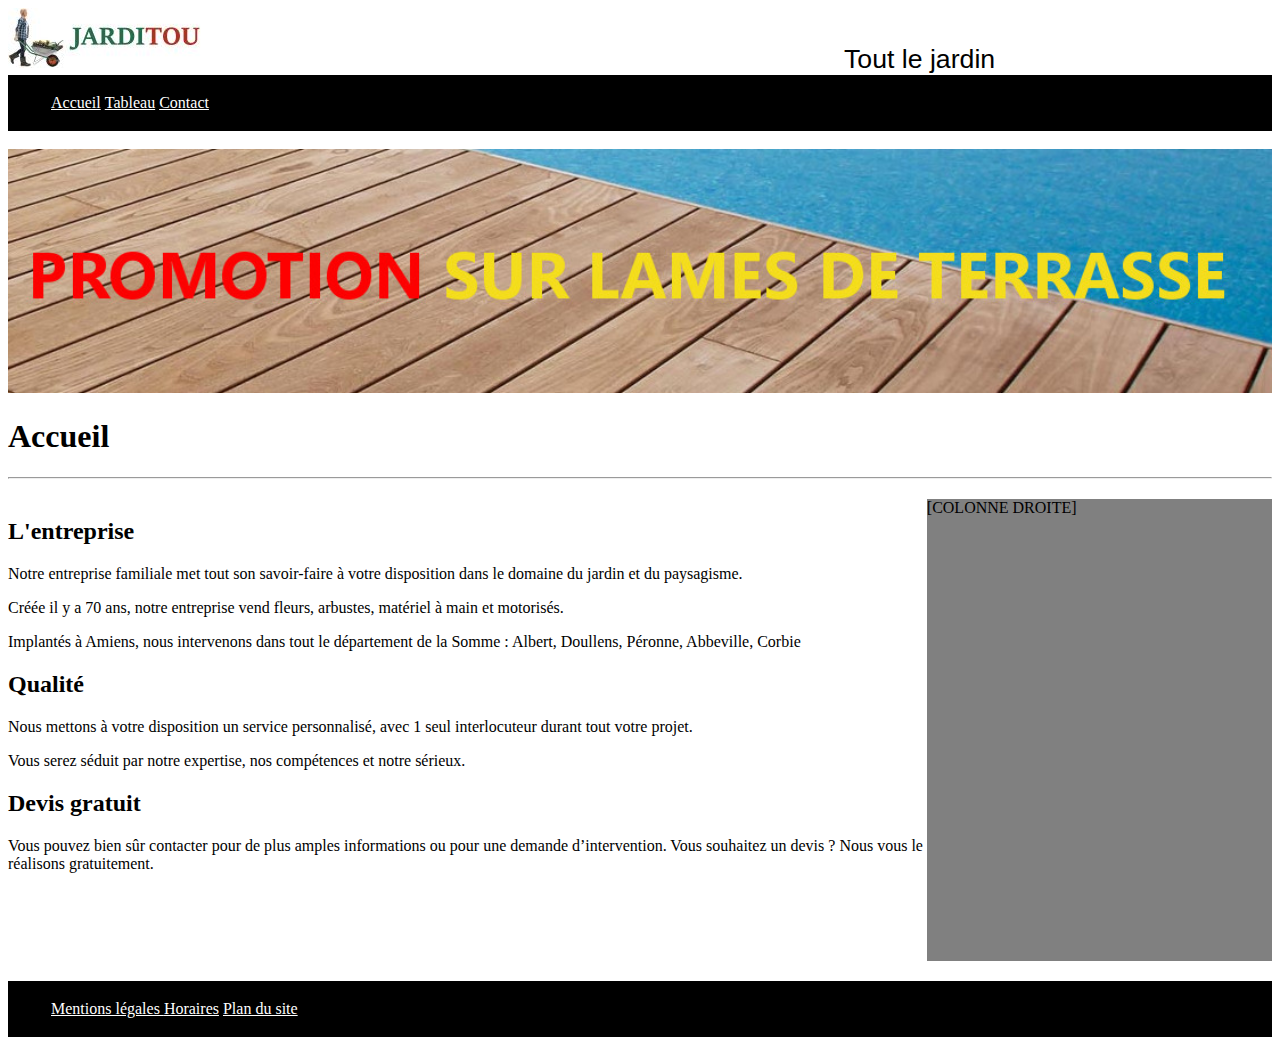
<file: Site web Jarditou HTML/Index.html>
<!DOCTYPE html>
<html lang="fr">

<head>
    <meta charset="UTF-8">
    <meta name="viewport" content="width=device-width, initial-scale=1.0">
    <title>Jarditou</title>
    <link rel="stylesheet" href="cssindex.css">
</head>

<body>
    <header>

        <img src="jarditou_logo.jpg" alt="logo" title="logo">
        <div class="test">Tout le jardin</div>

        <nav>
            <ul>
                <li><a href="index.html">Accueil</a></li>
                <li><a href="tableau.html">Tableau</a></li>
                <li><a href="contact.html">Contact</a></li>
            </ul>
        </nav>
        <br>
        <img src="promotion.jpg" alt="Promotion" title="Promotion" width="100%">
        <BR>
    </header>
    <h1>Accueil</h1>
    <hr>
    <div class="colonne">
        <section>
            <article>
                <h2>L'entreprise</h2>
                <p>Notre entreprise familiale met tout son savoir-faire à votre disposition dans le domaine du jardin et
                    du paysagisme.</p>
                <p>Créée il y a 70 ans, notre entreprise vend fleurs, arbustes, matériel à main et motorisés.</p>
                <p>Implantés à Amiens, nous intervenons dans tout le département de la Somme : Albert, Doullens,
                    Péronne, Abbeville, Corbie</p>
            </article>
            <article>
                <h2>Qualité</h2>
                <p>Nous mettons à votre disposition un service personnalisé, avec 1 seul interlocuteur durant tout votre
                    projet.</p>
                <p>Vous serez séduit par notre expertise, nos compétences et notre sérieux.</p>
            </article>
            <article>
                <h2>Devis gratuit</h2>
                <p>Vous pouvez bien sûr contacter pour de plus amples informations ou pour une demande d’intervention.
                    Vous souhaitez un devis ? Nous vous le réalisons gratuitement.</p>
            </article>
            <br>
            <br>
            <br>
            <br>
        </section>
        <aside>
            [COLONNE DROITE]
        </aside>
    </div>
    <footer>
        <nav>
            <ul>
                <li><a href="mentionslégales.html">Mentions légales </a></li>
                <li><a href="horaires.html">Horaires</a></li>
                <li><a href="Plandusite.html">Plan du site</a></li>
            </ul>
        </nav>
    </footer>


</body>

</html>
</file>
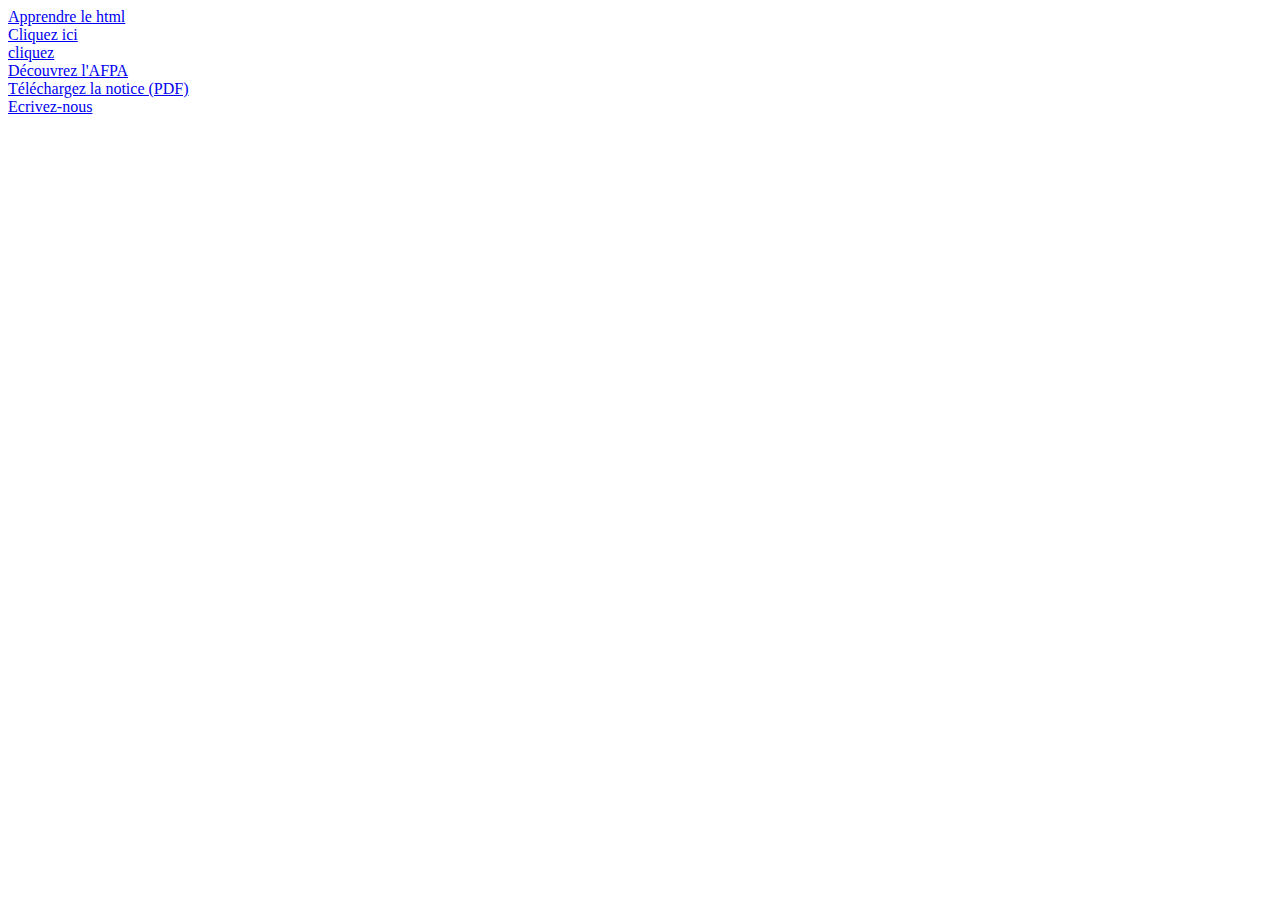
<file: Les liens HTML.html>
<DOCTYPE html>
<!DOCTYPE html>
<html lang="fr">
<head>
    <meta charset="UTF-8">
    <meta name="viewport" content="width=device-width, initial-scale=1.0">
    <title>Document</title>
</head>
<body>
   
<a href="https://www.w3schools.com/" title="l'école du HTLM">Apprendre le html</a>   
<br><a href="../repertoire/page2.html" title="Ouvrir une page située dans un répertoire externe">Cliquez ici</a>
<br><a href="https://www.w3schools.com#lacible" title=" Aller à la cible">cliquez</a>
<br><a href="https://www.afpa.fr" title="Aller sur le site de l'AFPA">Découvrez l'AFPA</a>
<br><a href="Logo code.png" title="la notice">Téléchargez la notice (PDF)</a>
<br><a href="mailto:dave.loper@afpa.fr" title="Nous contacter">Ecrivez-nous</a>










</body>
</html>
</file>
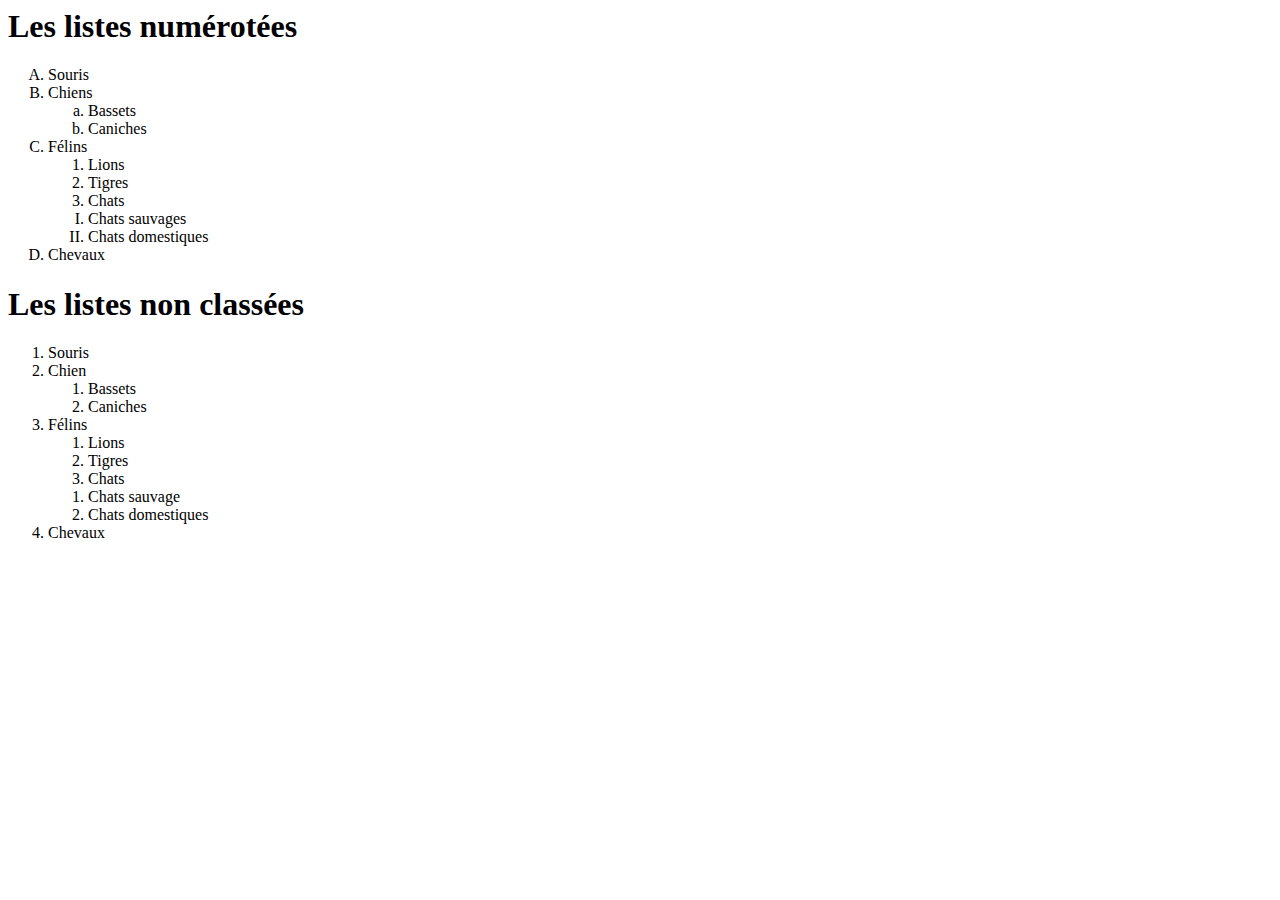
<file: Les listes HTML.html>
<DOCTYPE html>
<html lang="fr">
<head>
    <meta charset="UTF-8">
    <meta name="viewport" content="width=device-width, initial-scale=1.0">
    <title>Document</title>
</head>
<body>
<h1>Les listes numérotées</h1>
<ol type="A">
    <li>Souris</li>
    <li>Chiens</li>
        <ol type="a">
            <li>Bassets</li>
            <li>Caniches</li>
        </ol>
<li>Félins</li>
                <ol type="1">
                    <li>Lions</li>
                    <li>Tigres</li>
                    <li>Chats</li>
                </ol>
                        <ol type="I">
                            <li>Chats sauvages</li>  
                            <li>Chats domestiques</li>  
                        </ol>
<li>Chevaux</li>
</ol>   
<h1>Les listes non classées</h1>
<ol type="disc">
<li>Souris</li>
<li>Chien</li>
<ol type="circle">
    <li>Bassets</li>
    <li>Caniches</li>
</ol>
<li>Félins</li>
<ol type="circle">
    <li>Lions</li>
    <li>Tigres</li>
    <li>Chats</li>
</ol>
<ol type="square">
    <li>Chats sauvage</li>
    <li>Chats domestiques</li>
</ol>
<li>Chevaux</li>
</ol>














</body>
</html>
</file>
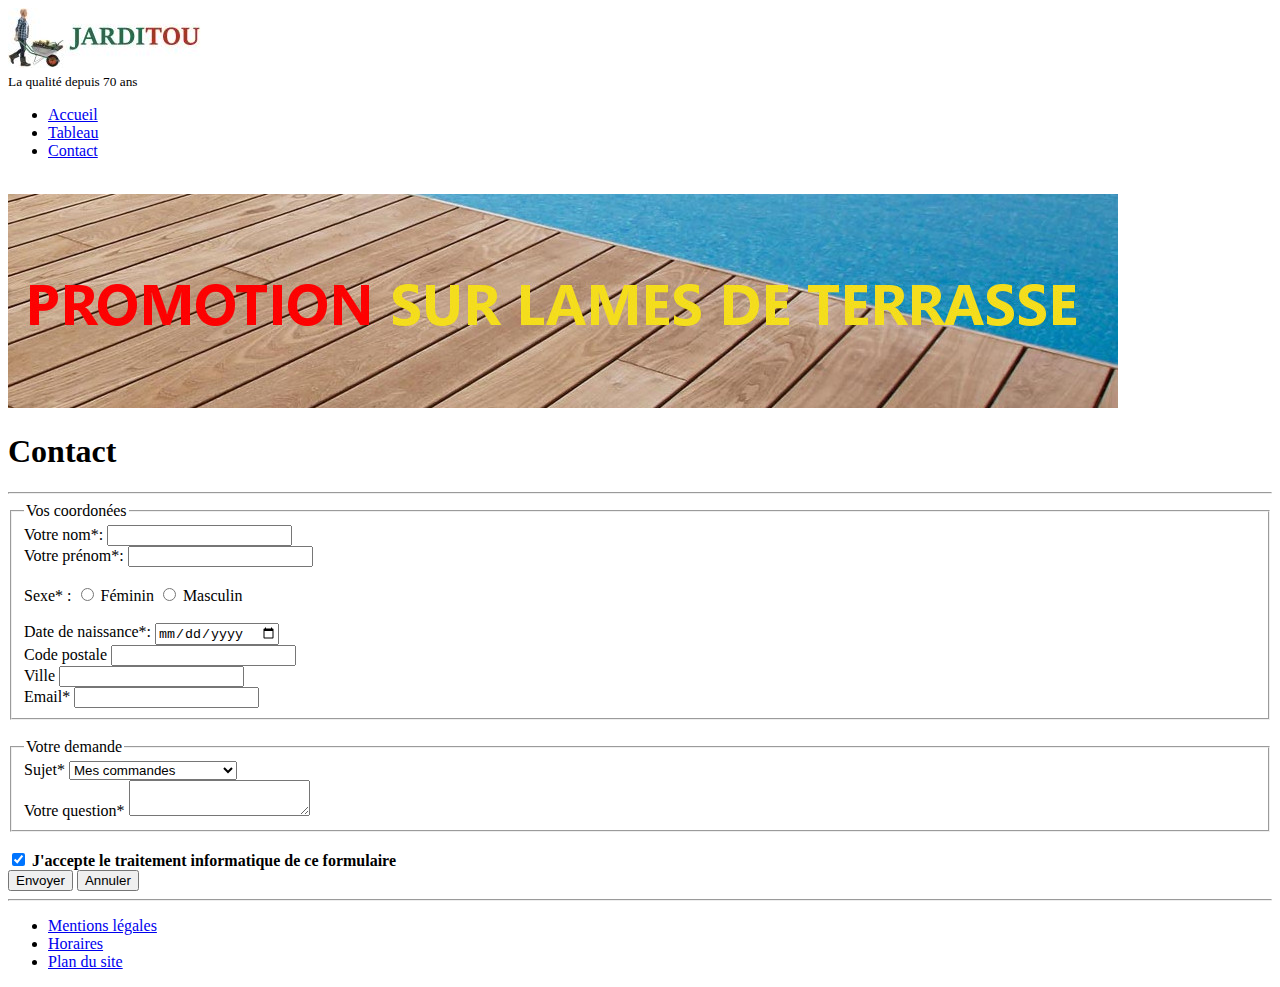
<file: Site web Jarditou HTML/contact.html>
<!DOCTYPE html>
<html lang="fr">
<head>
    <meta charset="UTF-8">
    <meta name="viewport" content="width=device-width, initial-scale=1.0">
    <title>Jarditou</title>
</head>

<body>
    <header>
        <img src="jarditou_logo.jpg" alt="logo" title="logo">
        <br>
        <small>La qualité depuis 70 ans</small>
        <br>
        <nav>
        <ul> 
            <li><a href="index.html">Accueil</a></li>
            <li><a href="tableau.html">Tableau</a></li>
            <li><a href="contact.html">Contact</a></li>
                </ul>
            </nav>
        <br>
            <img src="promotion.jpg" alt="Promotion" title="Promotion">
            <BR>
            </header>
 <h1>Contact</h1>
 <hr> 
 <form action="http://bienvu.net/script.php" method="GET">
 <fieldset>
    <legend> Vos coordonées</legend>
    <label for="nom">Votre nom*:</label>
    <input type="text" name="nom" id="nom" required>
    <br>
    <label for="firstname">Votre prénom*:</label>
    <input type="text" name="firstname" id="firstname" required>
    <br>
    <br>
Sexe* :
<input type="radio" name="Sexe" value="Féminin" id="sexe"> Féminin 
<input type="radio" name="Sexe" value="Masculin" required> Masculin
<br>
<br>
<label for="date">Date de naissance*:</label>
<input type="date" name="ddn" id="date" required>
<br>
<label for="texte" >Code postale</label>
<input type="text" name="postalcode" id="texte">
<br>
<label for="city">Ville</label>
<input type="text" name="city" id="city">
<br>
<label for="email">Email*</label>
<input type="text" name="email" id="email" required>
</fieldset>
</form>
<BR>
<fieldset>
    <legend> Votre demande</legend>
    <label for="subject">Sujet*</label>
    <select id="subject"> 
    <option value="text">Mes commandes</option>
    <option value="text">Questions sur un produit</option>
    <option value="text">Réclamation</option>
    <option value="text">Autres</option>
</select>
<br>
<label for="text">Votre question*</label>
<textarea name="commentaire" rows="2" cols="20" required></textarea> 
</fieldset>
<br>
<input type="checkbox" name="text" value="text" checked><b> J'accepte le traitement informatique de ce formulaire</b>
<br>
<input type="submit" value="Envoyer">
<input type="submit" value="Annuler">

<footer>
    <HR>
    <ul> 
        <li><a href="mentionslégales.html">Mentions légales </a></li>
        <li><a href="horaires.html">Horaires</a></li>
        <li><a href="Plandusite.html">Plan du site</a></li>
            </ul>

</footer>


</body>
</html>
</file>
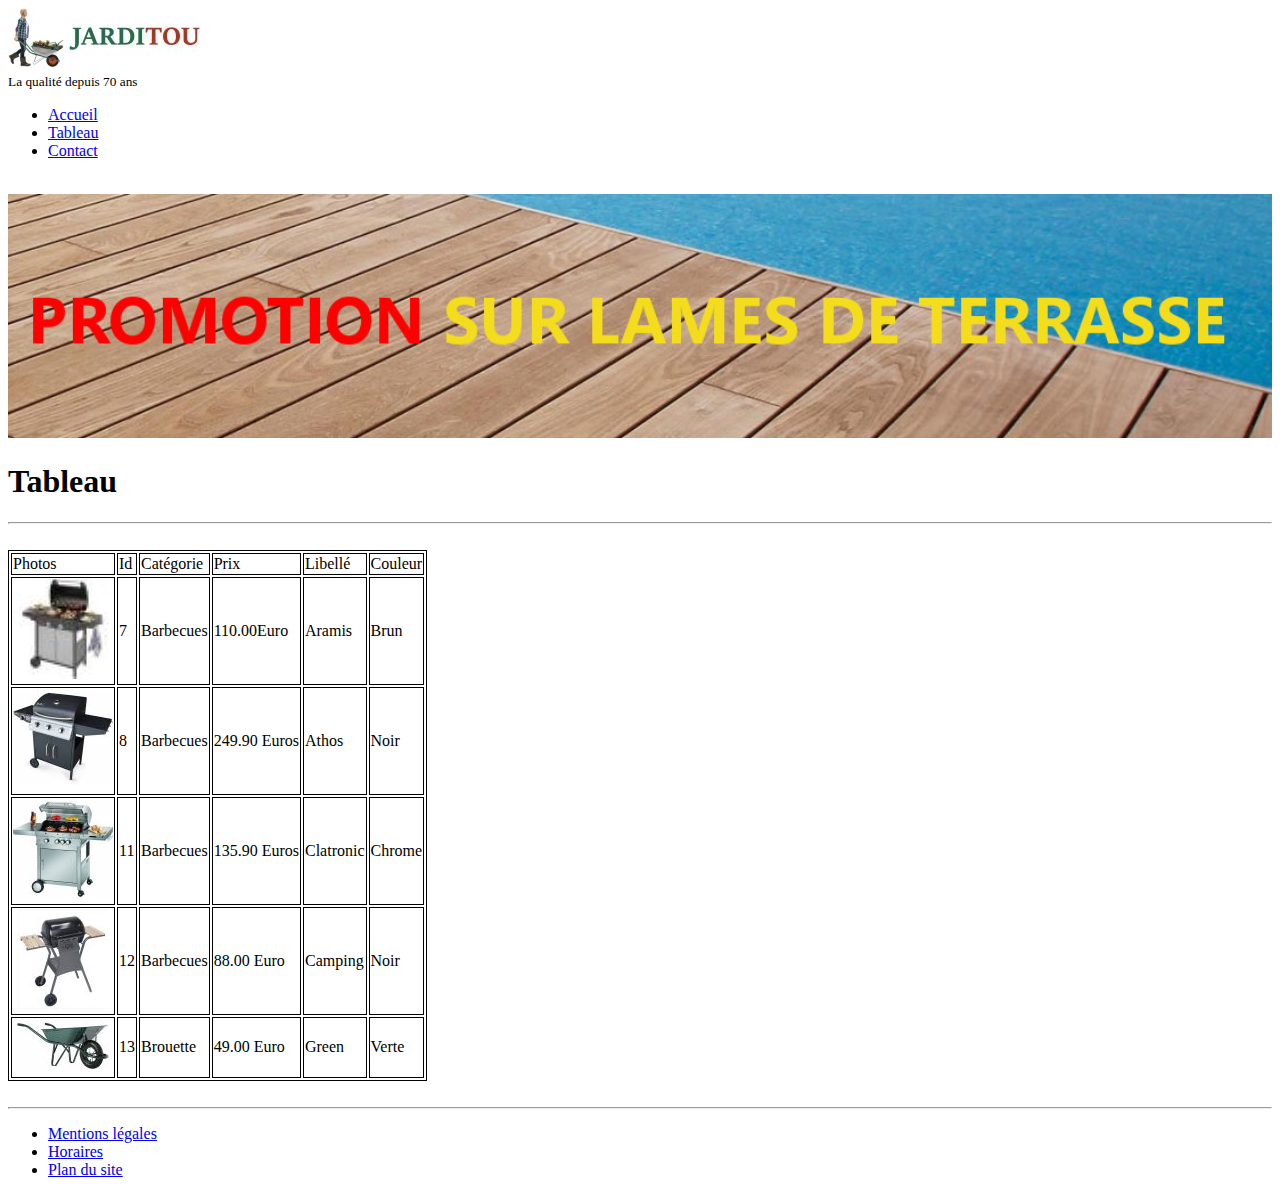
<file: Site web Jarditou HTML/tableau.html>
<!DOCTYPE html>
<html lang="fr">
<head>
    <meta charset="UTF-8">
    <meta name="viewport" content="width=device-width, initial-scale=1.0">
    <style>
        table, tr, td, th 
        { 
           border: 1px solid #000000;
        }
        </style>
    <title>Jarditou</title>
</head>

<body>
    <header>
        <img src="jarditou_logo.jpg" alt="logo" title="logo">
        <br>
        <small>La qualité depuis 70 ans</small>
        <br>
        <nav>
        <ul> 
            <li><a href="index.html">Accueil</a></li>
            <li><a href="tableau.html">Tableau</a></li>
            <li><a href="contact.html">Contact</a></li>
                </ul>
            </nav>
        <br>
            <img src="promotion.jpg" alt="Promotion" title="Promotion" width="100%">
            <BR>
            </header>
 <h1>Tableau</h1>
 <hr> 
 <BR>
    <table>
        <tr>
          <td>Photos</td>
          <td>Id</td>
          <td>Catégorie</td>
          <td>Prix</td>
          <td>Libellé</td>
          <td>Couleur</td>
        </tr>
        <tr>
            <td><img src="7.jpg" alt="barbecue"></td>
          <td>7</td>
          <td>Barbecues</td>
          <td>110.00Euro</td>
          <td>Aramis</td>
          <td>Brun</td>
        </tr>
        <tr>
          <td><img src="8.jpg" alt="barbecue"></td>
          <td>8</td>
          <td>Barbecues</td>
          <td>249.90 Euros</td>
          <td>Athos</td>
          <td>Noir</td>
         </tr>
         <tr>
           <td><img src="11.jpg" alt="barbecue"></td>
           <td>11</td>
           <td>Barbecues</td>
           <td>135.90 Euros</td>
           <td>Clatronic</td>
           <td>Chrome</td>
         </tr> 
         <tr>
            <td><img src="12.jpg" alt="barbecue"></td>
            <td>12</td>          
            <td>Barbecues</td>
            <td>88.00 Euro</td>
            <td>Camping</td>
            <td>Noir</td>
        </tr> 
         
         <tr>
           <td><img src="13.jpg" alt="brouette"></td>
           <td>13</td>
           <td>Brouette</td>
           <td>49.00 Euro</td>
           <td>Green</td>
           <td>Verte</td>
         </tr>
        </table> 
        <BR>

 <hr>
<footer>
    <ul> 
        <li><a href="mentionslégales.html">Mentions légales </a></li>
        <li><a href="horaires.html">Horaires</a></li>
        <li><a href="Plandusite.html">Plan du site</a></li>
            </ul>

</footer>

</body>
</html>
</file>
<file: Site web Jarditou HTML/cssindex.css>
.test{ 
    text-align: center ;
    font-family: Arial, Helvetica, sans-serif;
    display: inline;  
    font-size: 20pt;
    margin-left: 50%;
    
}







nav a{
color: #ffffff;


}

nav li {
    display:inline;
    
}

nav {
    background-color : #000000;
    padding: 3px;
     
}

aside {
    border: 5px gray;
    position: static;
    right: 100px;
}

.box {
 display: inline-block;
 background: rgb(113,113,133);
 width: 400px;
 height: 700px;
}
aside {
    background: gray;
    width: 400px ;

   
  }

  .colonne{
      display: flex;
      margin: 20px 0 20px 0;
    }
</file>
